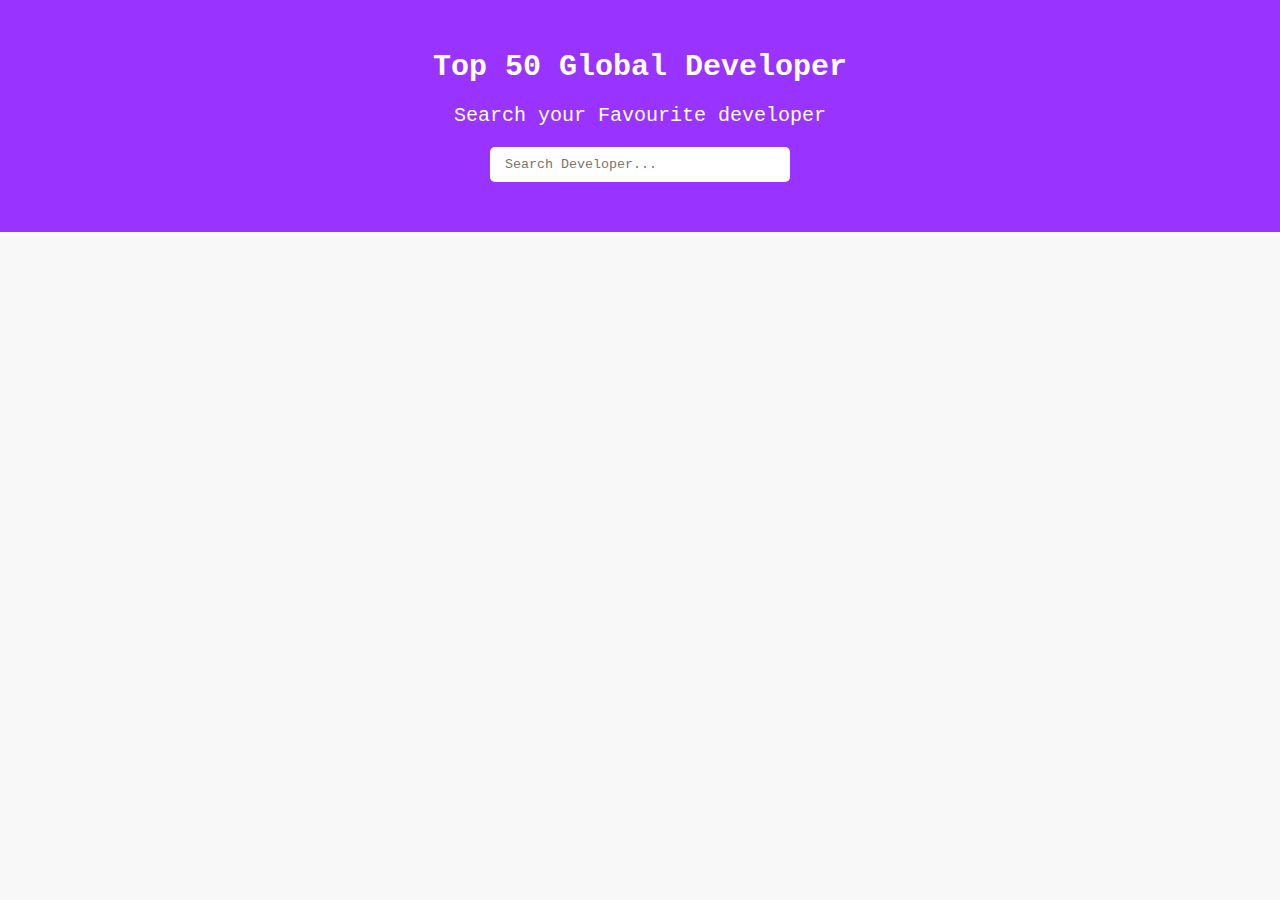
<file: Debounce/index.html>
<!DOCTYPE html>
<html lang="en">
  <head>
    <meta charset="UTF-8" />
    <meta name="viewport" content="width=device-width, initial-scale=1.0" />
    <meta http-equiv="X-UA-Compatible" content="ie=edge" />
    <link rel="stylesheet" href="./style.css" />
    <title>Learning Debounce</title>
  </head>
  <body>
    <div class="upper-body">
      <h2>Top 50 Global Developer</h2>
      <p>Search your Favourite developer</p>
      <input class="input-user" type="text" placeholder="Search Developer..." />
    </div>
    <div class="lower-body"></div>
    <script src="./app.js"></script>
  </body>
</html>
</file>
<file: Debounce/style.css>
* {
  padding: 0;
  margin: 0;
  box-sizing: border-box;
  font-family: "Courier New", Courier, monospace;
}

body {
    background-color: #f8f8f8;
}

.upper-body {
  background-color: #9933ff;
  padding: 50px;
  text-align: center;
  color: #fff;
}

.upper-body h2 {
  font-size: 30px;
  margin-bottom: 20px;
}

.upper-body p {
  font-size: 20px;
  margin-bottom: 20px;
}

.input-user {
  height: 35px;
  width: 300px;
  border-radius: 5px;
  border: none;
  padding: 5px 15px;
}

.lower-body {
  display: flex;
  flex-direction: column;
  justify-content: center;
  align-items: center;
  height: 100%;
  width: 100%;
  padding-top: 40px;
}

.user-card {
  background: white;
  margin-bottom: 20px;
  width: 400px;
  border-radius: 5px;
  box-shadow: 0 3px 10px rgb(0 0 0 / 0.2);
}

.user-card.hide {
  display: none;
}

.user-data {
  display: flex;
  flex-direction: row;
  justify-content: center;
  align-items: center;
  gap: 10px;
  padding: 20px 0;
}
</file>
